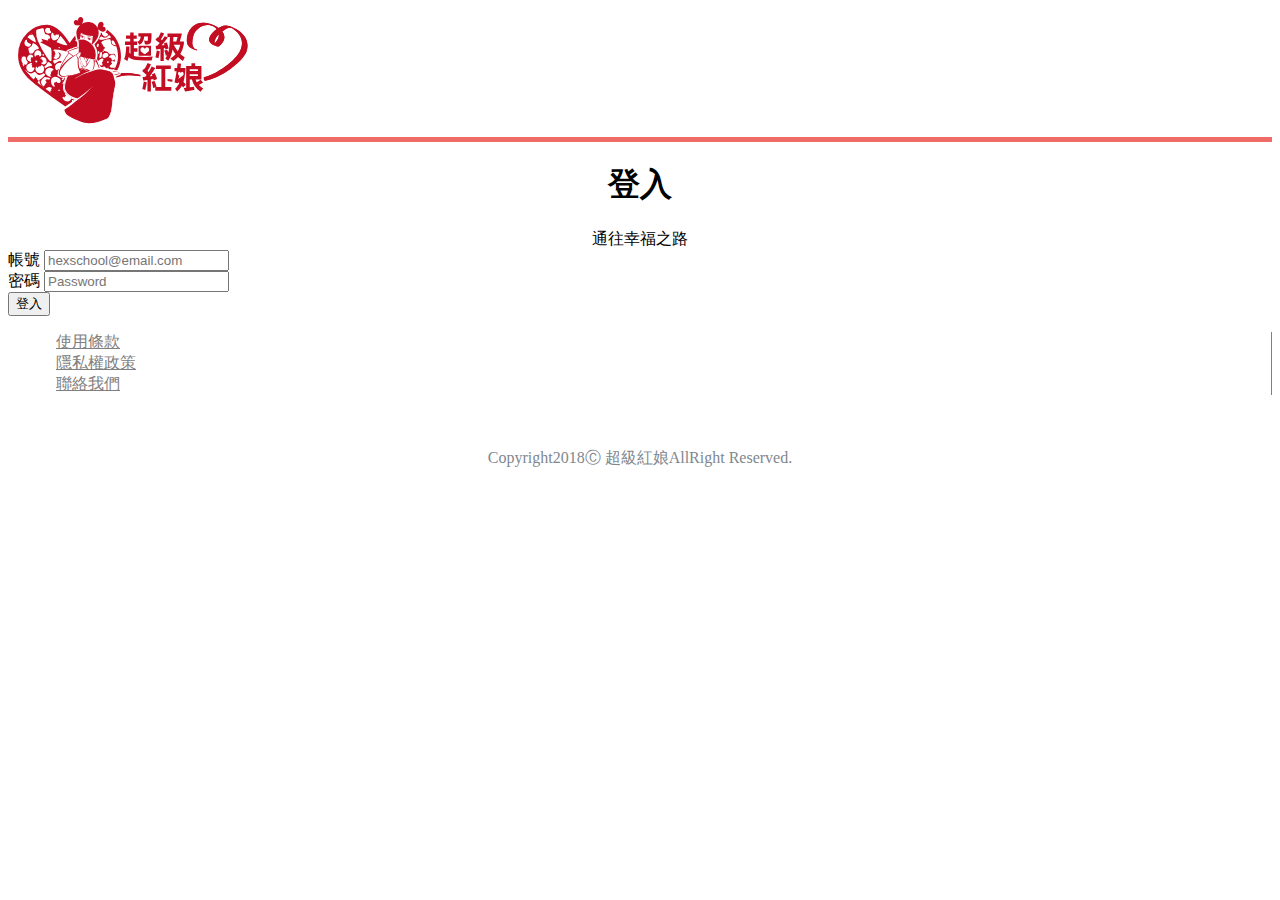
<file: loginPage.html>
<!doctype html>
<html lang="en">

<head>
    <!-- Required meta tags -->
    <meta charset="utf-8">
    <meta name="viewport" content="width=device-width, initial-scale=1, shrink-to-fit=no">
    <link rel="shortcut icon" href="img/favicon.ico" type="image/x-icon">
    <!-- Bootstrap CSS -->
    <link rel="stylesheet" href="https://stackpath.bootstrapcdn.com/bootstrap/4.1.2/css/bootstrap.min.css" integrity="sha384-Smlep5jCw/wG7hdkwQ/Z5nLIefveQRIY9nfy6xoR1uRYBtpZgI6339F5dgvm/e9B"
        crossorigin="anonymous">
    <link rel="stylesheet" href="https://use.fontawesome.com/releases/v5.2.0/css/all.css" integrity="sha384-hWVjflwFxL6sNzntih27bfxkr27PmbbK/iSvJ+a4+0owXq79v+lsFkW54bOGbiDQ"
        crossorigin="anonymous">
    <link rel="stylesheet" href="css/all.css">
    <title>超級紅娘</title>
    <link href="https://fonts.googleapis.com/css?family=Roboto" rel="stylesheet">

</head>

<body>
    <nav class="navbar navbar-expand-sm navbar-light bg-light sticky-top">
        <div class="container" style="border-bottom:5px solid #ee6b66;">

            <a class="navbar-brand" href="landingPage.html">
                <img src="img/red.svg" width="250" height="125" alt="">
            </a>
        </div>
    </nav>

    <div class="container">
        <!-- <div class="row justify-content-center">
            <div class="col-12 col-md-6 col-lg-4">
                <div class="top-line"></div>
                <div class="progress">
                    <div class="in"></div>
                    <div class=""></div>
                    <div class=""></div>
                    <div class=""></div>
                </div>
            </div>
        </div> -->
        <div class="row mt-3">
            <div class="col-12">
                <center>
                    <h1>登入</h1>
                    <div>通往幸福之路</div>
                </center>
            </div>
        </div>
        <form action="register2.html" method="POST" enctype="application/x-www-form-urlencoded">
            <div class="row justify-content-center">
                <div class="col-12 col-md-6 col-lg-4">
                    <div class="form-group">
                        <label>帳號</label>
                        <input type="email" name="Email" data-valid="1" class="form-control" placeholder="hexschool@email.com" data-toggle="tooltip"
                            title="INVALID EMAIL">
                        <i class="fas fa-exclamation-triangle"></i>
                    </div>
                </div>
            </div>
            <div class="row justify-content-center">
                <div class="col-12 col-md-6 col-lg-4">
                    <div class="form-group">
                        <label>密碼</label>
                        <input type="password" name="Password" data-valid="1" class="form-control" placeholder="Password" data-toggle="tooltip" title="MINIMUM 8 CHARACTERS">
                        <i class="fas fa-exclamation-triangle"></i>
                    </div>
                </div>
            </div>

            <div class="row justify-content-center">
                <div class="col-12 col-md-6 col-lg-4">
                    <div class="form-group">
                        <button type="submit" class="btn btn-primary form-control warn">登入</button>
                    </div>
                </div>
            </div>
        </form>
    </div>



    <div class="footer bg-light">
        <ul class="d-flex justify-content-center align-items-center">
            <li>
                <a href="#">使用條款</a>
            </li>
            <li>
                <a href="#">隱私權政策</a>
            </li>
            <li>
                <a href="#">聯絡我們</a>
            </li>

        </ul>
        <p style="text-align: center; ">Copyright2018&#9400 超級紅娘AllRight Reserved.</p>
    </div>
    <!-- Optional JavaScript -->
    <!-- jQuery first, then Popper.js, then Bootstrap JS -->
    <script src="https://code.jquery.com/jquery-3.3.1.slim.min.js " integrity="sha384-q8i/X+965DzO0rT7abK41JStQIAqVgRVzpbzo5smXKp4YfRvH+8abtTE1Pi6jizo "
        crossorigin="anonymous "></script>
    <script src="https://cdnjs.cloudflare.com/ajax/libs/popper.js/1.14.3/umd/popper.min.js " integrity="sha384-ZMP7rVo3mIykV+2+9J3UJ46jBk0WLaUAdn689aCwoqbBJiSnjAK/l8WvCWPIPm49 "
        crossorigin="anonymous "></script>
    <script src="https://stackpath.bootstrapcdn.com/bootstrap/4.1.2/js/bootstrap.min.js " integrity="sha384-o+RDsa0aLu++PJvFqy8fFScvbHFLtbvScb8AjopnFD+iEQ7wo/CG0xlczd+2O/em "
        crossorigin="anonymous "></script>
    <script src="JS/ui-control.js"></script>

</body>

</html>
</file>
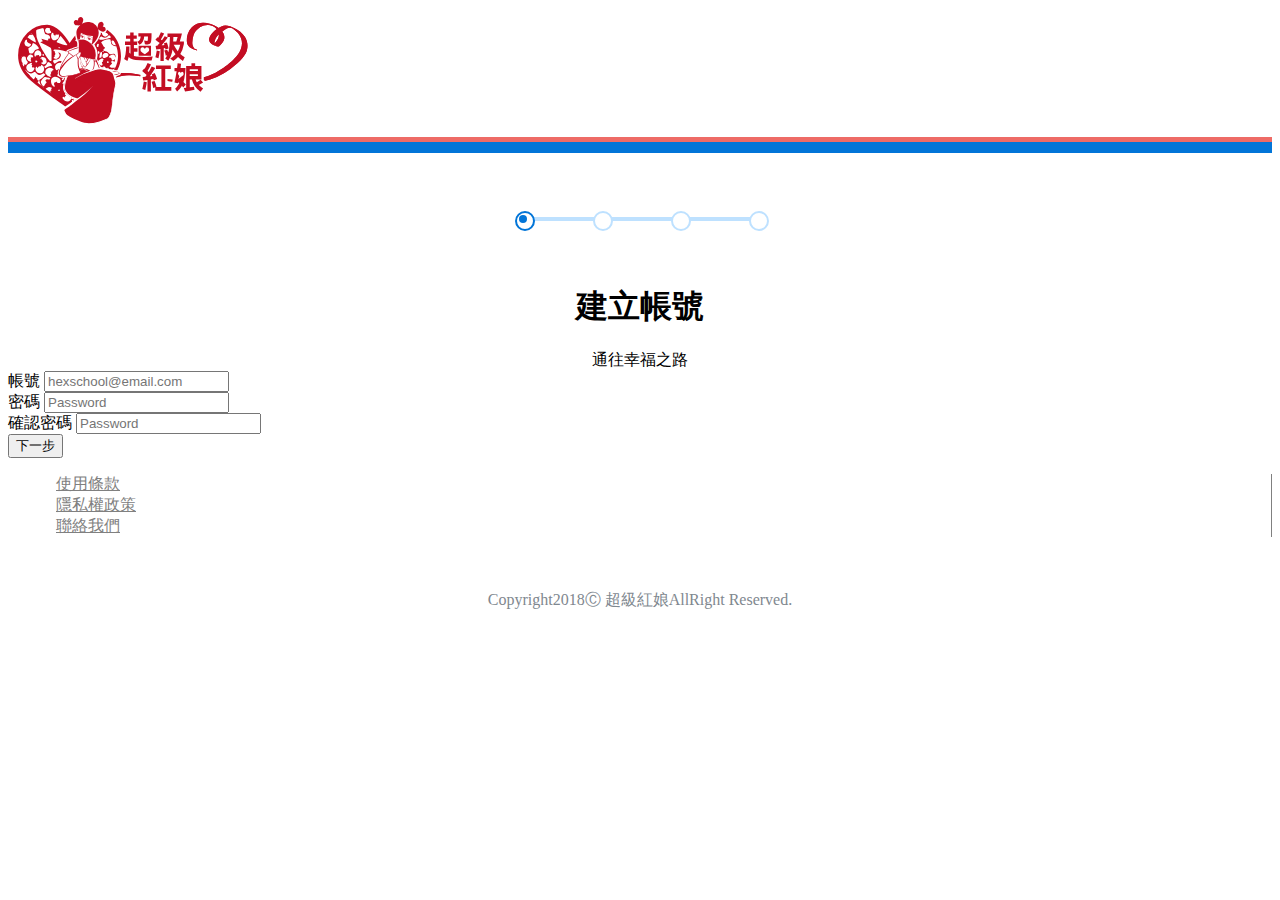
<file: register1.html>
<!doctype html>
<html lang="en">

<head>
    <!-- Required meta tags -->
    <meta charset="utf-8">
    <meta name="viewport" content="width=device-width, initial-scale=1, shrink-to-fit=no">
    <link rel="shortcut icon" href="img/favicon.ico" type="image/x-icon">
    <!-- Bootstrap CSS -->
    <link rel="stylesheet" href="https://stackpath.bootstrapcdn.com/bootstrap/4.1.2/css/bootstrap.min.css" integrity="sha384-Smlep5jCw/wG7hdkwQ/Z5nLIefveQRIY9nfy6xoR1uRYBtpZgI6339F5dgvm/e9B"
        crossorigin="anonymous">
    <link rel="stylesheet" href="https://use.fontawesome.com/releases/v5.2.0/css/all.css" integrity="sha384-hWVjflwFxL6sNzntih27bfxkr27PmbbK/iSvJ+a4+0owXq79v+lsFkW54bOGbiDQ"
        crossorigin="anonymous">
    <link rel="stylesheet" href="css/all.css">
    <title>超級紅娘</title>
    <link href="https://fonts.googleapis.com/css?family=Roboto" rel="stylesheet">

</head>

<body>
    <nav class="navbar navbar-expand-sm navbar-light bg-light sticky-top">
        <div class="container" style="border-bottom:5px solid #ee6b66;">

            <a class="navbar-brand" href="landingPage.html">
                <img src="img/red.svg" width="250" height="125" alt="">
            </a>
        </div>
    </nav>

    <div class="container">
        <div class="row justify-content-center">
            <div class="col-12 col-md-6 col-lg-4">
                <div class="top-line"></div>
                <div class="progress">
                    <div class="in"></div>
                    <div class=""></div>
                    <div class=""></div>
                    <div class=""></div>
                </div>
            </div>
        </div>
        <div class="row">
            <div class="col-12">
                <center>
                    <h1>建立帳號</h1>
                    <div>通往幸福之路</div>
                </center>
            </div>
        </div>
        <form action="register2.html" method="POST" enctype="application/x-www-form-urlencoded">
            <div class="row justify-content-center">
                <div class="col-12 col-md-6 col-lg-4">
                    <div class="form-group">
                        <label>帳號</label>
                        <input type="email" name="Email" data-valid="1" class="form-control" placeholder="hexschool@email.com" data-toggle="tooltip"
                            title="INVALID EMAIL">
                        <i class="fas fa-exclamation-triangle"></i>
                    </div>
                </div>
            </div>
            <div class="row justify-content-center">
                <div class="col-12 col-md-6 col-lg-4">
                    <div class="form-group">
                        <label>密碼</label>
                        <input type="password" name="Password" data-valid="1" class="form-control" placeholder="Password" data-toggle="tooltip" title="MINIMUM 8 CHARACTERS">
                        <i class="fas fa-exclamation-triangle"></i>
                    </div>
                </div>
            </div>
            <div class="row justify-content-center">
                <div class="col-12 col-md-6 col-lg-4">
                    <div class="form-group">
                        <label>確認密碼</label>
                        <input type="password" name="ConfirmPassword" data-valid="1" class="form-control" placeholder="Password" data-toggle="tooltip"
                            title="NOT MATCH">
                        <i class="fas fa-exclamation-triangle"></i>
                    </div>
                </div>
            </div>
            <div class="row justify-content-center">
                <div class="col-12 col-md-6 col-lg-4">
                    <div class="form-group">
                        <button type="submit" class="btn btn-primary form-control warn">下一步</button>
                    </div>
                </div>
            </div>
        </form>
    </div>



    <div class="footer bg-light">
        <ul class="d-flex justify-content-center align-items-center">
            <li>
                <a href="#">使用條款</a>
            </li>
            <li>
                <a href="#">隱私權政策</a>
            </li>
            <li>
                <a href="#">聯絡我們</a>
            </li>

        </ul>
        <p style="text-align: center; ">Copyright2018&#9400 超級紅娘AllRight Reserved.</p>
    </div>
    <!-- Optional JavaScript -->
    <!-- jQuery first, then Popper.js, then Bootstrap JS -->
    <script src="https://code.jquery.com/jquery-3.3.1.slim.min.js " integrity="sha384-q8i/X+965DzO0rT7abK41JStQIAqVgRVzpbzo5smXKp4YfRvH+8abtTE1Pi6jizo "
        crossorigin="anonymous "></script>
    <script src="https://cdnjs.cloudflare.com/ajax/libs/popper.js/1.14.3/umd/popper.min.js " integrity="sha384-ZMP7rVo3mIykV+2+9J3UJ46jBk0WLaUAdn689aCwoqbBJiSnjAK/l8WvCWPIPm49 "
        crossorigin="anonymous "></script>
    <script src="https://stackpath.bootstrapcdn.com/bootstrap/4.1.2/js/bootstrap.min.js " integrity="sha384-o+RDsa0aLu++PJvFqy8fFScvbHFLtbvScb8AjopnFD+iEQ7wo/CG0xlczd+2O/em "
        crossorigin="anonymous "></script>
    <script src="JS/ui-control.js"></script>

</body>

</html>
</file>
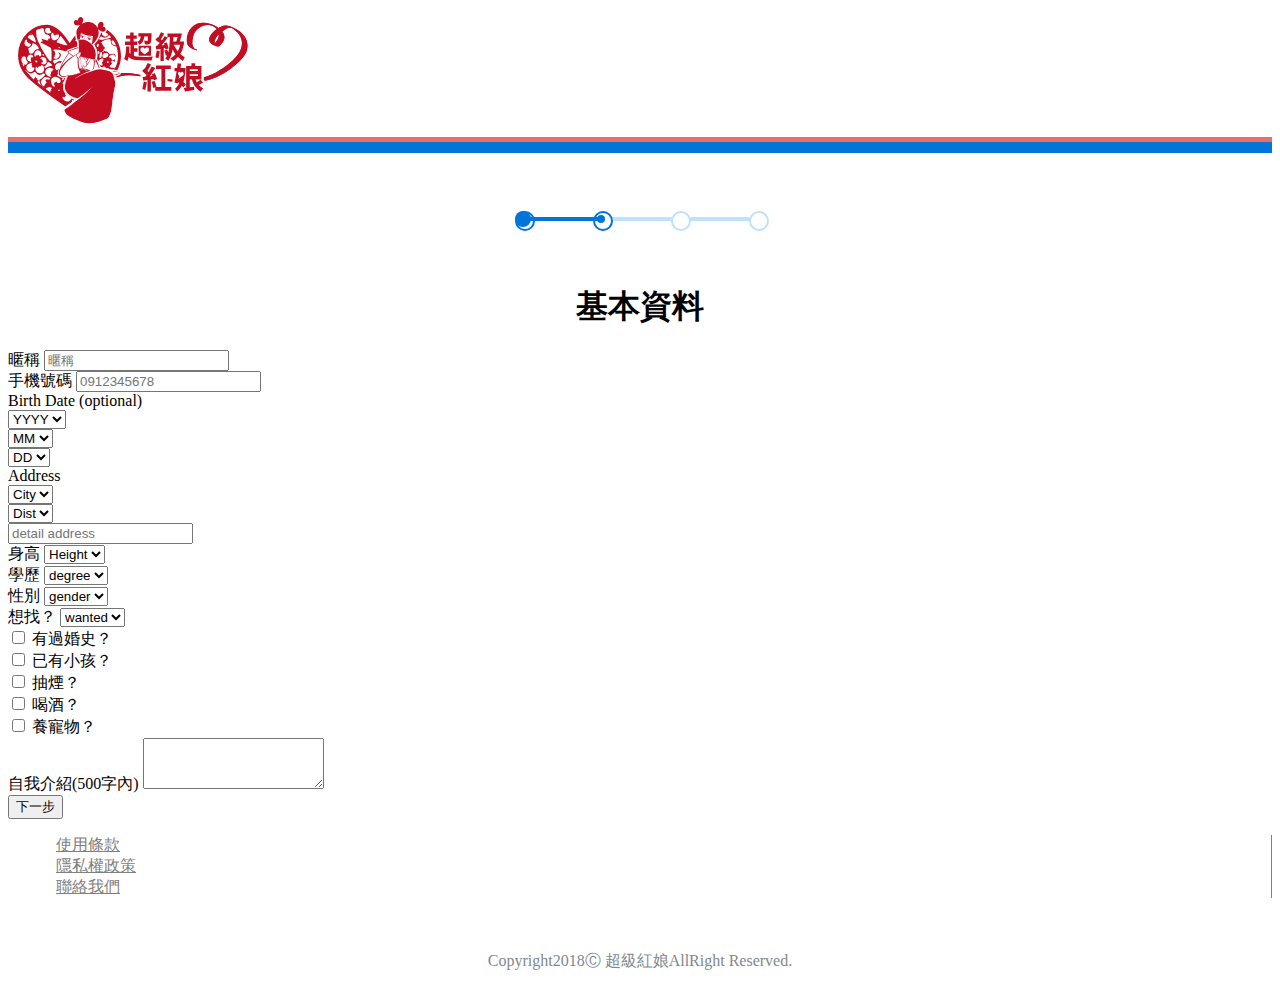
<file: register2.html>
<!doctype html>
<html lang="en">

<head>
    <!-- Required meta tags -->
    <meta charset="utf-8">
    <meta name="viewport" content="width=device-width, initial-scale=1, shrink-to-fit=no">
    <link rel="shortcut icon" href="img/favicon.ico" type="image/x-icon">
    <!-- Bootstrap CSS -->
    <link rel="stylesheet" href="https://stackpath.bootstrapcdn.com/bootstrap/4.1.2/css/bootstrap.min.css" integrity="sha384-Smlep5jCw/wG7hdkwQ/Z5nLIefveQRIY9nfy6xoR1uRYBtpZgI6339F5dgvm/e9B"
        crossorigin="anonymous">
    <link rel="stylesheet" href="https://use.fontawesome.com/releases/v5.2.0/css/all.css" integrity="sha384-hWVjflwFxL6sNzntih27bfxkr27PmbbK/iSvJ+a4+0owXq79v+lsFkW54bOGbiDQ"
        crossorigin="anonymous">
    <link rel="stylesheet" href="css/all.css">
    <title>超級紅娘</title>
    <link href="https://fonts.googleapis.com/css?family=Roboto" rel="stylesheet">

</head>

<body>
    <nav class="navbar navbar-expand-sm navbar-light bg-light sticky-top">
        <div class="container" style="border-bottom:5px solid #ee6b66;">

            <a class="navbar-brand" href="landingPage.html">
                <img src="img/red.svg" width="250" height="125" alt="">
            </a>
        </div>
    </nav>

    <div class="container">
        <div class="row">
            <div class="col-12">
                <div class="top-line"></div>
                <div class="progress">
                    <div class="in done"></div>
                    <div class="in"></div>
                    <div class=""></div>
                    <div class=""></div>
                </div>
            </div>
        </div>
        <div class="row">
            <div class="col-12">
                <center>
                    <h1>基本資料</h1>
                    <!-- <div>Tell us who you are!</div> -->
                </center>
            </div>
        </div>
        <form action="register3.html" method="POST" enctype="application/x-www-form-urlencoded">
            <div class="row mt-3">
                <div class="col-6">
                    <div class="form-group">
                        <label>暱稱
                        </label>
                        <input type="text" name="NickName" class="form-control" placeholder="暱稱">
                    </div>
                </div>
                <div class="col-6">
                    <div class="form-group">
                        <label>手機號碼</label>
                        <input type="text" name="Phone" data-valid="1" class="form-control" placeholder="0912345678" data-toggle="tooltip" title="NUMBERS ONLY">
                        <i class="fas fa-exclamation-triangle"></i>
                    </div>
                </div>
            </div>
            <div class="row">
                <div class="col-12">
                    <label>Birth Date
                        <span>(optional)</span>
                    </label>
                </div>
            </div>
            <div class="row">
                <div class="col-4">
                    <div class="form-group">
                        <select class="form-control" name="BirthYear" data-from="1900" data-to="2018" required>
                            <option value="" hidden>YYYY</option>
                        </select>
                    </div>
                </div>
                <div class="col-4">
                    <div class="form-group">
                        <select class="form-control" name="BirthMonth" data-from="1" data-to="12" required>
                            <option value="" hidden>MM</option>
                        </select>
                    </div>
                </div>
                <div class="col-4">
                    <div class="form-group">
                        <select class="form-control" name="BirthDate" data-from="1" data-to="31" required>
                            <option value="" hidden>DD</option>
                        </select>
                    </div>
                </div>
            </div>
            <div class="row">
                <div class="col-12">
                    <label>Address</label>
                </div>
            </div>
            <div class="row">
                <div class="col-6">
                    <div class="form-group">
                        <select class="form-control city" name="City" required>
                            <option value="" hidden>City</option>
                        </select>
                    </div>
                </div>
                <div class="col-6">
                    <div class="form-group">
                        <select class="form-control region" name="Region" required>
                            <option value="" hidden>Dist</option>
                        </select>
                    </div>
                </div>
            </div>
            <div class="row">
                <div class="col-12">
                    <div class="form-group">
                        <input type="text" name="Address" data-valid="1" class="form-control" placeholder="detail address" data-toggle="tooltip"
                            title="REQUIRED FILED">
                        <i class="fas fa-exclamation-triangle"></i>
                    </div>
                </div>
            </div>

            <div class="row">
                <div class="col-6 col-md-3">
                    <div class="form-group">
                        <label>身高
                        </label>
                        <select class="form-control" name="" data-from="100" data-to="230" required>
                            <option value="" hidden>Height</option>
                        </select>
                    </div>
                </div>

                <div class="col-6 col-md-3">
                    <div class="form-group">
                        <label>學歷
                        </label>
                        <select class="form-control" name="" data-from="0" data-to="6" required>
                            <option value="" hidden>degree</option>
                        </select>
                    </div>
                </div>

                <div class="col-6 col-md-3">
                    <div class="form-group">
                        <label>性別
                        </label>
                        <select class="form-control" name="" data-from="0" data-to="1" required>
                            <option value="" hidden>gender</option>
                        </select>
                    </div>
                </div>

                <div class="col-6 col-md-3">
                    <div class="form-group">
                        <label>想找？
                        </label>
                        <select class="form-control" name="" data-from="0" data-to="1" required>
                            <option value="" hidden>wanted</option>
                        </select>
                    </div>
                </div>
            </div>
            <div class="row">
                <div class="col-4">

                    <div class="form-group">
                        <div class="form-check">
                            <input class="form-check-input" type="checkbox" id="gridCheck">
                            <label class="form-check-label" for="gridCheck">
                                有過婚史？
                            </label>
                        </div>
                    </div>
                </div>

                <div class="col-4">

                    <div class="form-group">
                        <div class="form-check">
                            <input class="form-check-input" type="checkbox" id="gridCheck">
                            <label class="form-check-label" for="gridCheck">
                                已有小孩？
                            </label>
                        </div>
                    </div>
                </div>

                <div class="col-4">

                    <div class="form-group">
                        <div class="form-check">
                            <input class="form-check-input" type="checkbox" id="gridCheck">
                            <label class="form-check-label" for="gridCheck">
                                抽煙？
                            </label>
                        </div>
                    </div>
                </div>

                <div class="col-4">

                    <div class="form-group">
                        <div class="form-check">
                            <input class="form-check-input" type="checkbox" id="gridCheck">
                            <label class="form-check-label" for="gridCheck">
                                喝酒？
                            </label>
                        </div>
                    </div>
                </div>

                <div class="col-4">

                    <div class="form-group">
                        <div class="form-check">
                            <input class="form-check-input" type="checkbox" id="gridCheck">
                            <label class="form-check-label" for="gridCheck">
                                養寵物？
                            </label>
                        </div>
                    </div>
                </div>


            </div>

            <div class="row">
                <div class="col-12">
                    <div class="form-group">
                        <label for="exampleFormControlTextarea1">自我介紹(500字內)</label>
                        <textarea class="form-control" id="exampleFormControlTextarea1" rows="3"></textarea>
                    </div>
                </div>
            </div>

            <div class="row">
                <div class="col-12">
                    <div class="form-group">

                        <button type="submit" class="btn btn-primary form-control warn" formnovalidate>下一步</button>
                    </div>
                </div>
            </div>


        </form>
    </div>


    <div class="footer bg-light">
        <ul class="d-flex justify-content-center align-items-center">
            <li>
                <a href="#">使用條款</a>
            </li>
            <li>
                <a href="#">隱私權政策</a>
            </li>
            <li>
                <a href="#">聯絡我們</a>
            </li>

        </ul>
        <p style="text-align: center; ">Copyright2018&#9400 超級紅娘AllRight Reserved.</p>
    </div>
    <!-- Optional JavaScript -->
    <!-- jQuery first, then Popper.js, then Bootstrap JS -->
    <!-- <script src="https://code.jquery.com/jquery-3.3.1.slim.min.js " integrity="sha384-q8i/X+965DzO0rT7abK41JStQIAqVgRVzpbzo5smXKp4YfRvH+8abtTE1Pi6jizo "
        crossorigin="anonymous "></script> -->
    <script src="https://ajax.googleapis.com/ajax/libs/jquery/3.3.1/jquery.min.js"></script>

    <script src="https://cdnjs.cloudflare.com/ajax/libs/popper.js/1.14.3/umd/popper.min.js " integrity="sha384-ZMP7rVo3mIykV+2+9J3UJ46jBk0WLaUAdn689aCwoqbBJiSnjAK/l8WvCWPIPm49 "
        crossorigin="anonymous "></script>
    <script src="https://stackpath.bootstrapcdn.com/bootstrap/4.1.2/js/bootstrap.min.js " integrity="sha384-o+RDsa0aLu++PJvFqy8fFScvbHFLtbvScb8AjopnFD+iEQ7wo/CG0xlczd+2O/em "
        crossorigin="anonymous "></script>
    <script src="JS/ui-control.js"></script>

</body>

</html>
</file>
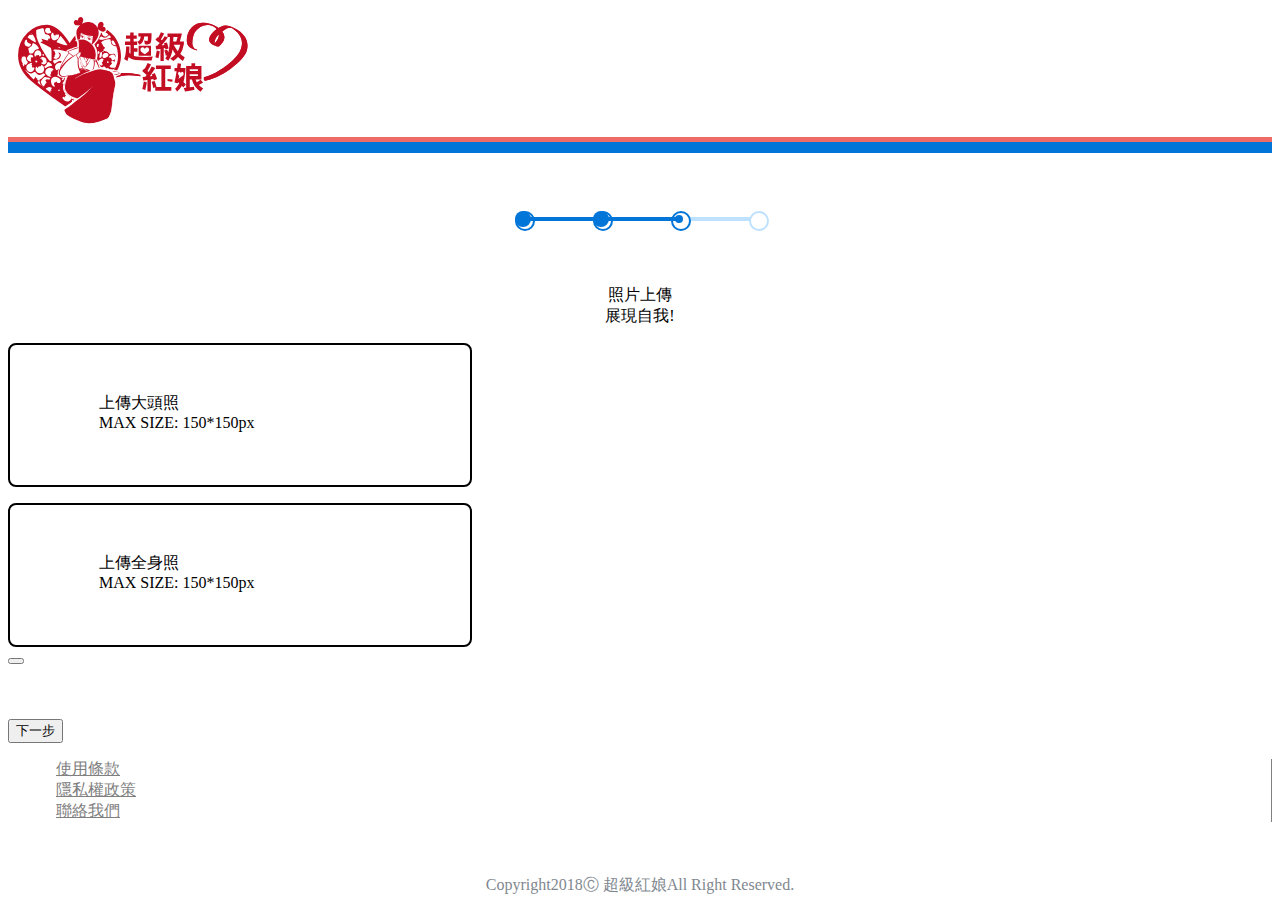
<file: register3.html>
<!doctype html>
<html lang="en">

<head>
    <!-- Required meta tags -->
    <meta charset="utf-8">
    <meta name="viewport" content="width=device-width, initial-scale=1, shrink-to-fit=no">
    <link rel="shortcut icon" href="img/favicon.ico" type="image/x-icon">
    <!-- Bootstrap CSS -->
    <link rel="stylesheet" href="https://stackpath.bootstrapcdn.com/bootstrap/4.1.2/css/bootstrap.min.css" integrity="sha384-Smlep5jCw/wG7hdkwQ/Z5nLIefveQRIY9nfy6xoR1uRYBtpZgI6339F5dgvm/e9B"
        crossorigin="anonymous">
    <link rel="stylesheet" href="https://use.fontawesome.com/releases/v5.2.0/css/all.css" integrity="sha384-hWVjflwFxL6sNzntih27bfxkr27PmbbK/iSvJ+a4+0owXq79v+lsFkW54bOGbiDQ"
        crossorigin="anonymous">
    <link rel="stylesheet" href="css/all.css">
    <title>超級紅娘</title>
    <link href="https://fonts.googleapis.com/css?family=Roboto" rel="stylesheet">

</head>

<body>
    <nav class="navbar navbar-expand-sm navbar-light bg-light sticky-top">
        <div class="container" style="border-bottom:5px solid #ee6b66;">

            <a class="navbar-brand" href="landingPage.html">
                <img src="img/red.svg" width="250" height="125" alt="">
            </a>
        </div>
    </nav>

    <div class="container">
        <div class="row">
            <div class="col-12">
                <div class="top-line"></div>
                <div class="progress">
                    <div class="in done"></div>
                    <div class="in done"></div>
                    <div class="in"></div>
                    <div class=""></div>
                </div>
            </div>
        </div>
        <div class="row">
            <div class="col-12">
                <center>
                    <div class="h1">照片上傳</div>
                    <!-- <h2>照片上傳</h2> -->
                    <div>展現自我!</div>
                </center>
            </div>
        </div>
        <form action="register4.html" method="POST" enctype="multipart/form-data">
            <div class="row">
                <div class="col-12 col-lg-6 justify-content-center">
                    <div class="form-group">
                        <label>
                            <div class="upload-box">
                                <i class="fas fa-images"></i>
                                <div>
                                    上傳大頭照
                                    <br> MAX SIZE: 150*150px
                                </div>
                            </div>
                            <input type="file" name="Photos" accept="image/*" multiple>
                        </label>
                    </div>
                </div>

                <div class="col-12 col-lg-6">
                    <div class="form-group">
                        <label>
                            <div class="upload-box">
                                <i class="fas fa-images"></i>
                                <div>
                                    上傳全身照
                                    <br> MAX SIZE: 150*150px
                                </div>
                            </div>
                            <input type="file" name="Photos" accept="image/*" multiple>
                        </label>
                    </div>
                </div>
            </div>
            <div class="row">
                <div class="col-12">
                    <div class="form-group">
                        <button type="button" class="btn btn-warning form-control warn msg" value="">
                            <i class="fas fa-exclamation-triangle"></i>
                        </button>
                    </div>
                </div>
            </div>
            <div class="row list">
                <div class="col-4">
                    <div class="form-group img">
                        <img>
                    </div>
                </div>
                <div class="col-4">
                    <div class="form-group img">
                        <img>
                    </div>
                </div>
                <div class="col-4">
                    <div class="form-group img">
                        <img>
                    </div>
                </div>
            </div>
            <div class="row">
                <div class="col-12">
                    <div class="form-group">
                        <button type="submit" class="btn btn-primary form-control warn">下一步</button>
                    </div>
                </div>
            </div>
        </form>
    </div>




    <div class="footer bg-light">
        <ul class="d-flex justify-content-center align-items-center">
            <li>
                <a href="#">使用條款</a>
            </li>
            <li>
                <a href="#">隱私權政策</a>
            </li>
            <li>
                <a href="#">聯絡我們</a>
            </li>

        </ul>
        <p style="text-align: center; ">Copyright2018&#9400 超級紅娘All Right Reserved.</p>
    </div>
    <!-- Optional JavaScript -->
    <!-- jQuery first, then Popper.js, then Bootstrap JS -->
    <!-- <script src="https://code.jquery.com/jquery-3.3.1.slim.min.js " integrity="sha384-q8i/X+965DzO0rT7abK41JStQIAqVgRVzpbzo5smXKp4YfRvH+8abtTE1Pi6jizo "
        crossorigin="anonymous "></script> -->
    <script src="https://ajax.googleapis.com/ajax/libs/jquery/3.3.1/jquery.min.js"></script>

    <script src="https://cdnjs.cloudflare.com/ajax/libs/popper.js/1.14.3/umd/popper.min.js " integrity="sha384-ZMP7rVo3mIykV+2+9J3UJ46jBk0WLaUAdn689aCwoqbBJiSnjAK/l8WvCWPIPm49 "
        crossorigin="anonymous "></script>
    <script src="https://stackpath.bootstrapcdn.com/bootstrap/4.1.2/js/bootstrap.min.js " integrity="sha384-o+RDsa0aLu++PJvFqy8fFScvbHFLtbvScb8AjopnFD+iEQ7wo/CG0xlczd+2O/em "
        crossorigin="anonymous "></script>
    <script src="JS/ui-control.js"></script>

</body>

</html>
</file>
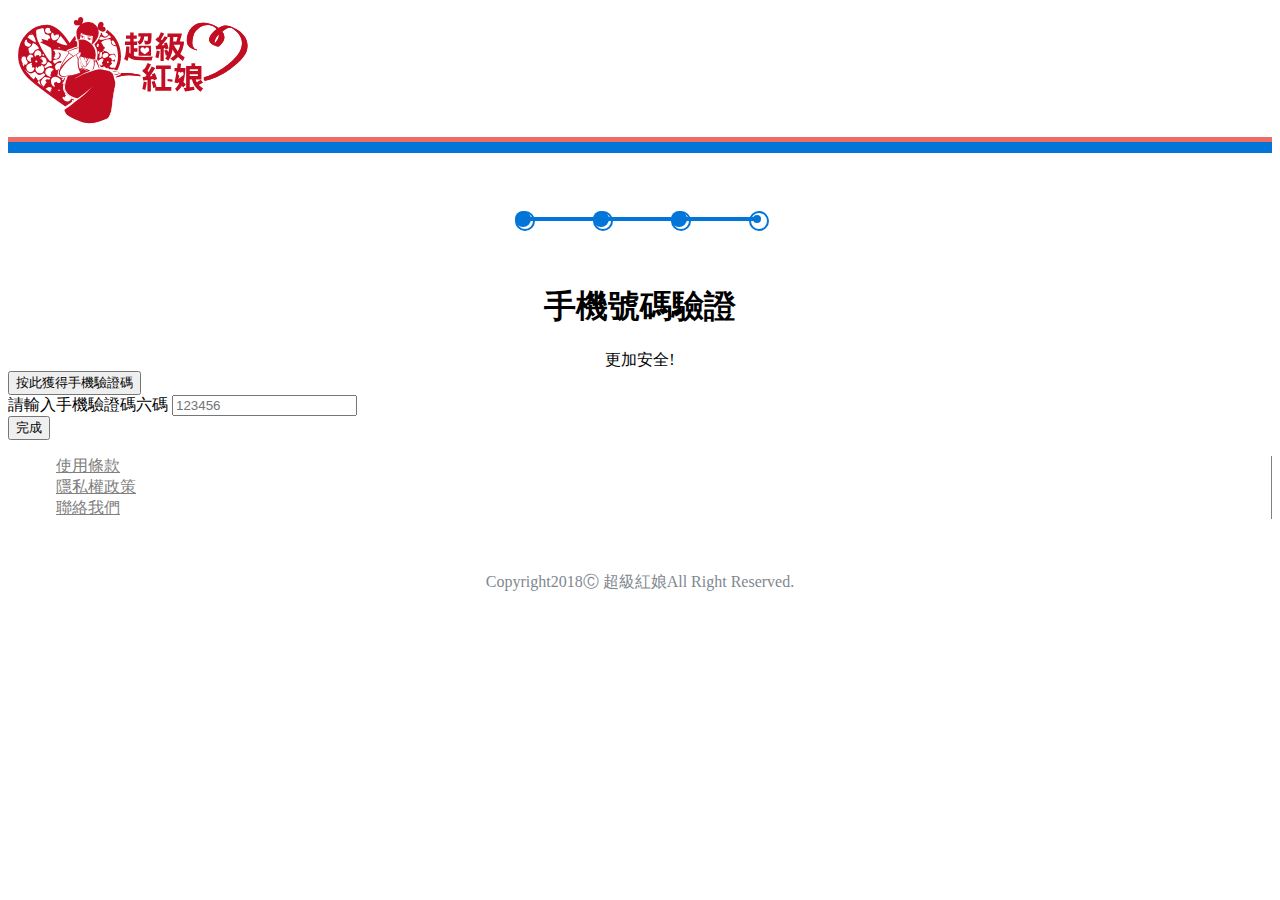
<file: register4.html>
<!doctype html>
<html lang="en">

<head>
    <!-- Required meta tags -->
    <meta charset="utf-8">
    <meta name="viewport" content="width=device-width, initial-scale=1, shrink-to-fit=no">
    <link rel="shortcut icon" href="img/favicon.ico" type="image/x-icon">
    <!-- Bootstrap CSS -->
    <link rel="stylesheet" href="https://stackpath.bootstrapcdn.com/bootstrap/4.1.2/css/bootstrap.min.css" integrity="sha384-Smlep5jCw/wG7hdkwQ/Z5nLIefveQRIY9nfy6xoR1uRYBtpZgI6339F5dgvm/e9B"
        crossorigin="anonymous">
    <link rel="stylesheet" href="https://use.fontawesome.com/releases/v5.2.0/css/all.css" integrity="sha384-hWVjflwFxL6sNzntih27bfxkr27PmbbK/iSvJ+a4+0owXq79v+lsFkW54bOGbiDQ"
        crossorigin="anonymous">
    <link rel="stylesheet" href="css/all.css">
    <title>超級紅娘</title>
    <link href="https://fonts.googleapis.com/css?family=Roboto" rel="stylesheet">

</head>

<body>
    <nav class="navbar navbar-expand-sm navbar-light bg-light sticky-top">
        <div class="container" style="border-bottom:5px solid #ee6b66;">

            <a class="navbar-brand" href="landingPage.html">
                <img src="img/red.svg" width="250" height="125" alt="">
            </a>
        </div>
    </nav>

    <div class="container">
        <div class="row">
            <div class="col-12">
                <div class="top-line"></div>
                <div class="progress">
                    <div class="in done"></div>
                    <div class="in done"></div>
                    <div class="in done"></div>
                    <div class="in"></div>
                </div>
            </div>
        </div>
        <div class="row">
            <div class="col-12">
                <center>
                    <h1>手機號碼驗證</h1>
                    <div>更加安全!</div>
                </center>
            </div>
        </div>
        <form action="register5.html" method="POST" enctype="application/x-www-form-urlencoded">

            <div class="row mt-3">
                <div class="col-12">
                    <div class="form-group">
                        <button type="button" class="btn btn-outline-primary form-control ">按此獲得手機驗證碼</button>
                    </div>
                </div>
            </div>
            <div class="row">
                <div class="col-12">
                    <div class="form-group">


                        <label>請輸入手機驗證碼六碼</label>
                        <input type="text" name="CardNumber" data-valid="1" class="form-control" placeholder="123456" data-toggle="tooltip" title="INVALID NUMBER">
                        <i class="fas fa-exclamation-triangle"></i>
                        <i class="fab fa-cc-visa visa" style="display: none;"></i>
                        <i class="fab fa-cc-mastercard master" style="display: none;"></i>
                    </div>
                </div>
            </div>
            <div class="row">
                <div class="col-12">
                    <div class="form-group">
                        <button type="submit" class="btn btn-primary form-control warn" formnovalidate>完成</button>
                    </div>
                </div>
            </div>
        </form>
    </div>





    <div class="footer bg-light">
        <ul class="d-flex justify-content-center align-items-center">
            <li>
                <a href="#">使用條款</a>
            </li>
            <li>
                <a href="#">隱私權政策</a>
            </li>
            <li>
                <a href="#">聯絡我們</a>
            </li>

        </ul>
        <p style="text-align: center; ">Copyright2018&#9400 超級紅娘All Right Reserved.</p>
    </div>
    <!-- Optional JavaScript -->
    <!-- jQuery first, then Popper.js, then Bootstrap JS -->
    <!-- <script src="https://code.jquery.com/jquery-3.3.1.slim.min.js " integrity="sha384-q8i/X+965DzO0rT7abK41JStQIAqVgRVzpbzo5smXKp4YfRvH+8abtTE1Pi6jizo "
        crossorigin="anonymous "></script> -->
    <script src="https://ajax.googleapis.com/ajax/libs/jquery/3.3.1/jquery.min.js"></script>

    <script src="https://cdnjs.cloudflare.com/ajax/libs/popper.js/1.14.3/umd/popper.min.js " integrity="sha384-ZMP7rVo3mIykV+2+9J3UJ46jBk0WLaUAdn689aCwoqbBJiSnjAK/l8WvCWPIPm49 "
        crossorigin="anonymous "></script>
    <script src="https://stackpath.bootstrapcdn.com/bootstrap/4.1.2/js/bootstrap.min.js " integrity="sha384-o+RDsa0aLu++PJvFqy8fFScvbHFLtbvScb8AjopnFD+iEQ7wo/CG0xlczd+2O/em "
        crossorigin="anonymous "></script>
    <script src="JS/ui-control.js"></script>

</body>

</html>
</file>
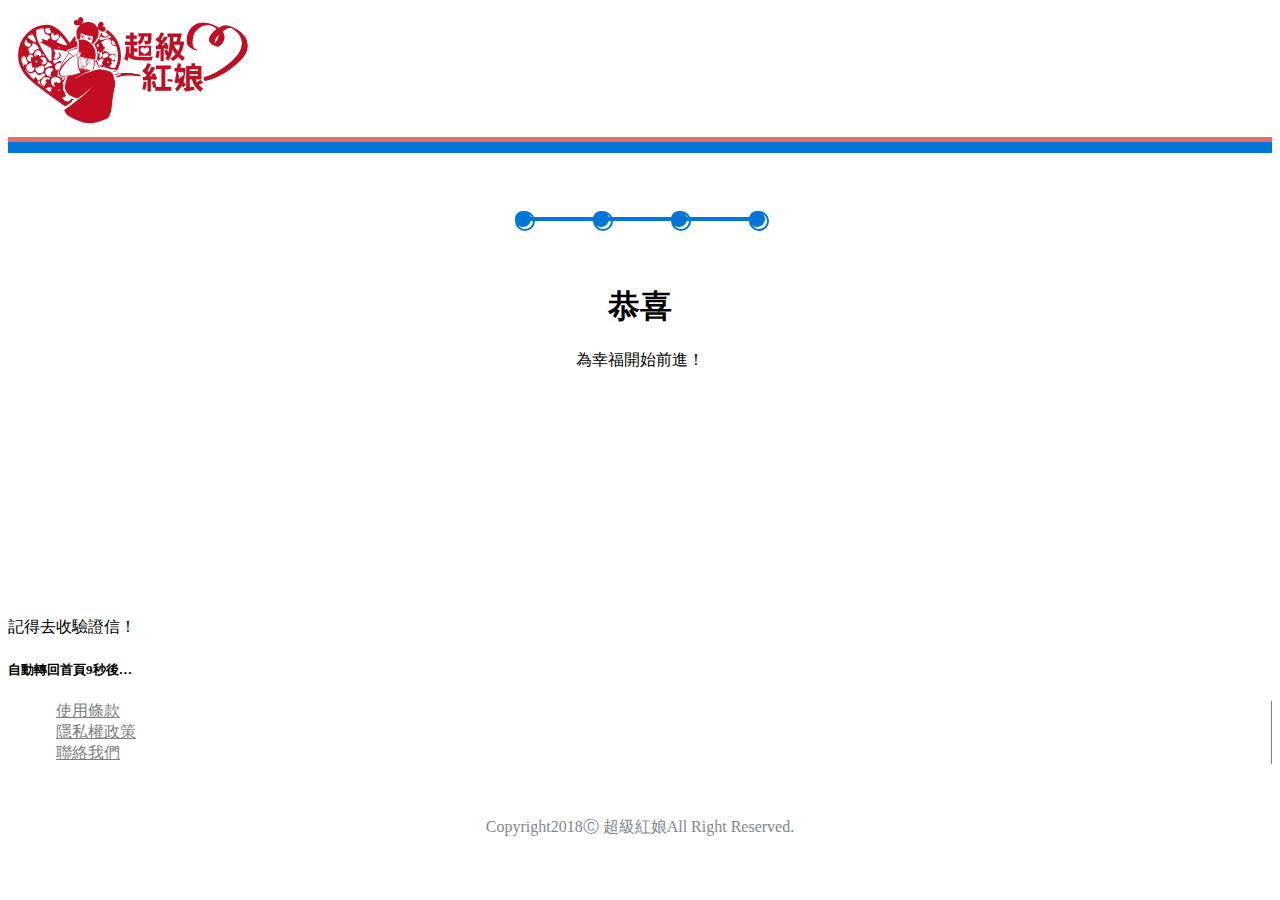
<file: register5.html>
<!doctype html>
<html lang="en">

<head>
    <!-- Required meta tags -->
    <meta charset="utf-8">
    <meta name="viewport" content="width=device-width, initial-scale=1, shrink-to-fit=no">
    <link rel="shortcut icon" href="img/favicon.ico" type="image/x-icon">
    <!-- Bootstrap CSS -->
    <link rel="stylesheet" href="https://stackpath.bootstrapcdn.com/bootstrap/4.1.2/css/bootstrap.min.css" integrity="sha384-Smlep5jCw/wG7hdkwQ/Z5nLIefveQRIY9nfy6xoR1uRYBtpZgI6339F5dgvm/e9B"
        crossorigin="anonymous">
    <link rel="stylesheet" href="https://use.fontawesome.com/releases/v5.2.0/css/all.css" integrity="sha384-hWVjflwFxL6sNzntih27bfxkr27PmbbK/iSvJ+a4+0owXq79v+lsFkW54bOGbiDQ"
        crossorigin="anonymous">
    <link rel="stylesheet" href="css/all.css">
    <title>超級紅娘</title>
    <link href="https://fonts.googleapis.com/css?family=Roboto" rel="stylesheet">

</head>

<body>
    <nav class="navbar navbar-expand-sm navbar-light bg-light sticky-top">
        <div class="container" style="border-bottom:5px solid #ee6b66;">

            <a class="navbar-brand" href="landingPage.html">
                <img src="img/red.svg" width="250" height="125" alt="">
            </a>
        </div>
    </nav>

    <div class="container">
        <div class="row">
            <div class="col-12">
                <div class="top-line"></div>
                <div class="progress">
                    <div class="in done"></div>
                    <div class="in done"></div>
                    <div class="in done"></div>
                    <div class="in done"></div>
                </div>
            </div>
        </div>
        <div class="row">
            <div class="col-12">
                <center>
                    <h1>恭喜</h1>
                    <div>為幸福開始前進！</div>
                </center>
            </div>
        </div>
        <form>
            <div class="row">
                <div class="col-12">
                    <div class="form-group smile">
                        <i class="fas fa-smile"></i>
                    </div>
                </div>
            </div>
            <div class="row">
                <div class="col-12">
                    <div class="form-group text-center">
                        <div class="alert alert-success mt-3 h5" role="alert">
                            記得去收驗證信！
                        </div>
                        <h5 id="showCount">自動轉回首頁 秒後…</h5>
                    </div>
                </div>
            </div>
        </form>
    </div>

    <Script>
        //設定倒數秒數
        var t = 10;

        //顯示倒數秒收
        function showTime() {
            t -= 1;
            document.getElementById('showCount').innerText = "自動轉回首頁" + t + "秒後…";

            if (t == 0) {
                location.href = 'landingPage.html';
            }
            //每秒執行一次,showTime()
            setTimeout("showTime()", 1000);
        }

        showTime();
    </Script>


    <div class="footer bg-light">
        <ul class="d-flex justify-content-center align-items-center">
            <li>
                <a href="#">使用條款</a>
            </li>
            <li>
                <a href="#">隱私權政策</a>
            </li>
            <li>
                <a href="#">聯絡我們</a>
            </li>

        </ul>
        <p style="text-align: center; ">Copyright2018&#9400 超級紅娘All Right Reserved.</p>
    </div>
    <!-- Optional JavaScript -->
    <!-- jQuery first, then Popper.js, then Bootstrap JS -->
    <!-- <script src="https://code.jquery.com/jquery-3.3.1.slim.min.js " integrity="sha384-q8i/X+965DzO0rT7abK41JStQIAqVgRVzpbzo5smXKp4YfRvH+8abtTE1Pi6jizo "
        crossorigin="anonymous "></script> -->
    <script src="https://ajax.googleapis.com/ajax/libs/jquery/3.3.1/jquery.min.js"></script>

    <script src="https://cdnjs.cloudflare.com/ajax/libs/popper.js/1.14.3/umd/popper.min.js " integrity="sha384-ZMP7rVo3mIykV+2+9J3UJ46jBk0WLaUAdn689aCwoqbBJiSnjAK/l8WvCWPIPm49 "
        crossorigin="anonymous "></script>
    <script src="https://stackpath.bootstrapcdn.com/bootstrap/4.1.2/js/bootstrap.min.js " integrity="sha384-o+RDsa0aLu++PJvFqy8fFScvbHFLtbvScb8AjopnFD+iEQ7wo/CG0xlczd+2O/em "
        crossorigin="anonymous "></script>
    <script src="JS/ui-control.js"></script>

</body>

</html>
</file>
<file: css/all.css>
p{
    color:#7f888f;
}
.myhover:hover{
    background-color: #f56a6a;
}
.major{
    border-bottom:3px solid #f56a6a;
    display: inline-block;
    margin:0 0 2em 0;
    padding:0 0 0 0;
}

.diamond{
    position: absolute;
    /* width: 100px;line-height:100px; */
    width: 80px;
    height: 80px;
    text-align: center;
    color:#f56a6a;
  }

.mainColor{
    color:#f56a6a;
}
/* .diamont .icon{
    color:#f56a6a;
} */


.diamond:before{
    content: '';
    position: absolute;
    top: 0; right: 0; bottom: 0; left: 0;
    border:3px solid #e0e0e0;
    z-index:-1;
    transform: rotate(45deg);
  }

  .timeline-section {
    position: relative;

}

.timeline-section:after {
    content: "";
    position: absolute;
    top: 0;
    bottom: 0;
    width: 2px;
    background-color: #ccc;
    left: 50%;
    transform: translate(-50%)
}

.timeline-pointer {
    position: relative;
}

.timeline-pointer:after {
    content: "";
    position: absolute;
    top: 0;
    bottom: 0;
    width: 2px;
    background-color: #ccc;
    border: 3px solid #ccc;
    left: 50%;
    width: 10px;
    height: 10px;
    transform: translate(-50%);
    border-radius: 50%;
    z-index: 1;
}

@media(max-width: 576px) {
    .timeline-pointer:after,
    .timeline-section:after {
        display: none;
    }
}

.footer ul{
    height: 100px;
    
}
.footer li{
    
    list-style: none;
    border-right:1px solid gray;
}

.footer a{
    color:gray;
    padding:0.5rem;
    
}

.header-carousel-item{
    height: 450px;

}

.bg-cover{
    background-size: cover;
    background-position: center center;
}

.carousel-caption{
    background-color: rgba(0,0,0,.6);
}

.top-line {
    /* width: 456px; */
    height: 3px;
    background-color: #0275D8;
    border: 8px solid #0275D8;
    border-top: 0;
    margin: 0 auto;
  }

  .progress {
    margin: 64px auto;
    width: 234px;
    height: auto;
    background: #FFFFFF;
    border: 2px solid #BEE1FF;
  }

  .progress>div {
    width: 16px;
    height: 16px;
    background: #FFFFFF;
    border: 2px solid #BEE1FF;
    border-radius: 16px;
    position: absolute;
    margin-top: -8px;
    margin-left: -8px;
  }
  
  .progress>div:nth-child(2) {
    margin-left: 70px;
  }
  
  .progress>div:nth-child(3) {
    margin-left: 148px;
  }
  
  .progress>div:nth-child(4) {
    margin-left: 226px;
  }
  
  .progress>.in {
    border: 2px solid #0275D8;
  }
  
  .progress>.in:after {
    content: '';
    width: 8px;
    height: 8px;
    background: #0275D8;
    display: block;
    border-radius: 8px;
    margin-top: 2px;
    margin-left: 2px;
  }
  
  .progress>.in:before {
    content: '';
    display: block;
    position: absolute;
    width: 65px;
    background: #FFFFFF;
    border: 2px solid #0275D8;
    margin-top: 4px;
    margin-left: -65px
  }
  
  .progress>.in:first-child:before {
    display: none;
  }
  
  .progress>.in.done:after {
    font-family: "Font Awesome 5 Free";
    font-style: normal;
    font-weight: 900;
    content: "\f00c";
    width: 16px;
    height: 16px;
    margin: -2px;
    color: white;
    text-align: center;
  }

  .upload-box {
    margin-top: 16px;
    border: 2px solid #000000;
    border-radius: 8px;
    width: 460px;
    height: 140px;
    

  }
  
  .upload-box>i {
    width: 58px;
    height: 45px;
    font-size: 48px;
    text-align: center;
    margin-top: 48px;
    margin-left: 69px;
  }
  
  .upload-box>div {
    width: 235px;
    height: 48px;
    margin-top: 48px;
    margin-left: 20px;
    display: inline-block;
  }
  
  .upload-box+input {
    width: 460px;
    height: 140px;
    position: absolute;
    top: 16px;
    opacity: 0;
    cursor: pointer;
  }

  .list {
    align-items: flex-end;
  }

  .smile i {
    padding-top: 16px;
    width: 230px;
    height: 230px;
    font-size: 230px;
    margin: 0 auto;
    display: block;
    color: #BEE1FF;
  }
</file>
